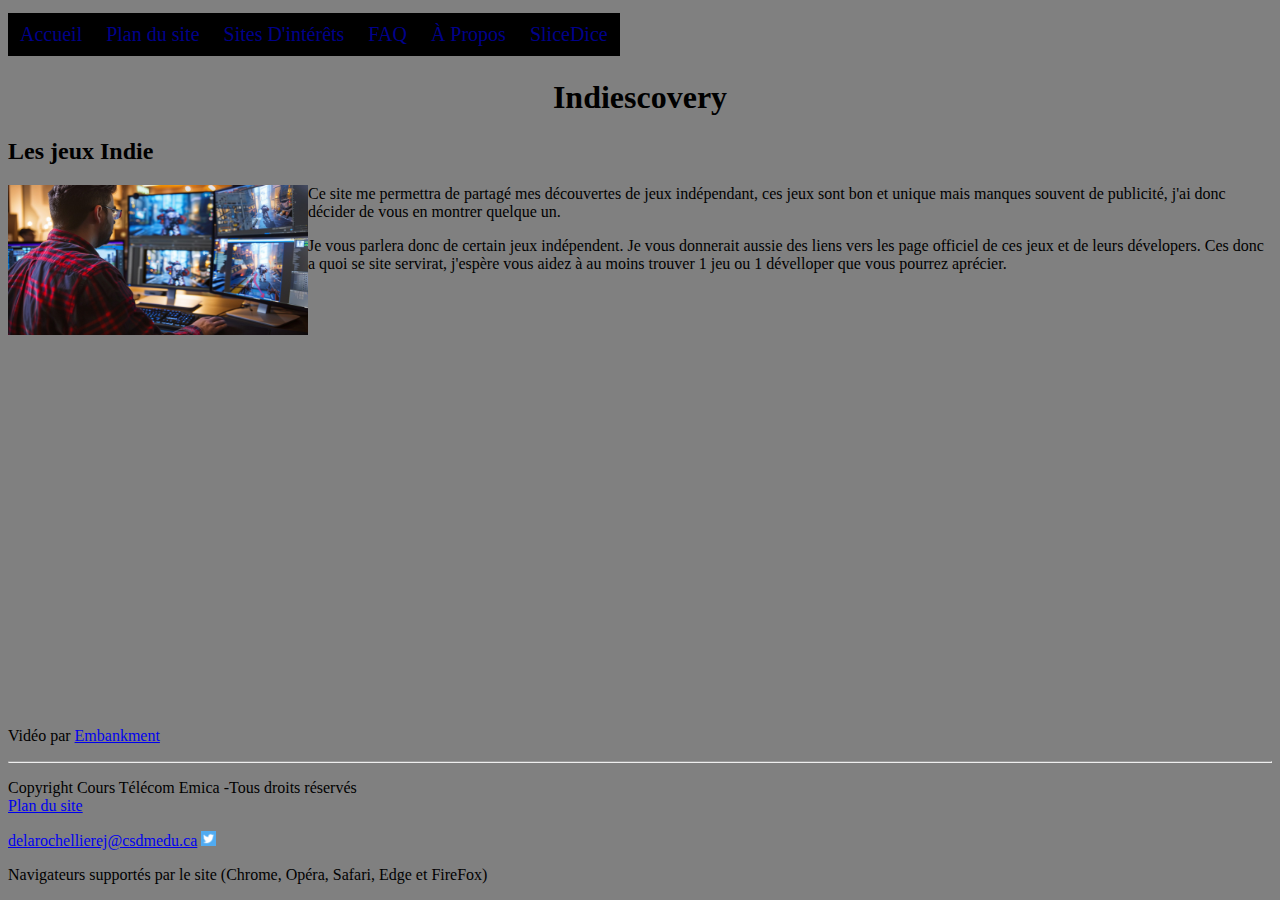
<file: index.html>
<!DOCTYPE html>

<html>
	<head>
		<meta charset="utf-8"> 
		<link rel="stylesheet" href="Style.css"/> 
		<title>Indiescovery</title> 
		<link rel="icon" type="image/x-icon" href="favicon.ico">
<div class="topnav">
		<a href="index.html">Accueil</a>
        <a href="PlanHyperlien.html">Plan du site</a>
        <a href="SitesD'Intérêts.html">Sites D'intérêts</a>
        <a href="FAQ.html">FAQ</a>
        <a href="À Propos.html">À Propos</a>
		<a href="SliceDice.html">SliceDice</a>
      </div>
	</head>

	<body> 
	   <header> 
	   <pre>
	   
	   
	   </pre>
		<h1 style="text-align:center;">Indiescovery</h1> 
	   </header>	
		<h2> Les jeux Indie </h2>
			<p><img src="Index1.jpg" style="float:left;width:300px;height:150px;">
			Ce site me permettra de partagé mes découvertes de jeux indépendant,
			 ces jeux sont bon et unique mais manques souvent de publicité,
			 j'ai donc décider de vous en montrer quelque un.</p>
			 
			 <p> Je vous parlera donc de certain jeux indépendent. Je vous donnerait aussie des liens vers les page officiel de ces jeux et 
			 de leurs dévelopers. Ces donc a quoi se site servirat, j'espère vous aidez à au moins trouver 1 jeu ou 1 dévelloper que vous pourrez aprécier.
			 </p>
<pre>






</pre>
<iframe width="420" height="315" src="https://www.youtube.com/embed/Gel59Iy3YhQ" frameborder="0" allowfullscreen></iframe>
<p>Vidéo par <a href="https://www.youtube.com/@embankment713" target="_blank"> Embankment </a></p>
<footer> 
<hr>
	<p>Copyright Cours Télécom Emica -Tous droits réservés <br/>
	<a href="PlanHyperlien.html"> Plan du site </a> </p>
	<a href="mailto:delarochellierej@csdmedu.ca">delarochellierej@csdmedu.ca</a>
	<a href="https://x.com/" target="_blank" title="Twitter">
	<img src="twitter.ico" width="15" height="15">
	</a>
	<p> Navigateurs supportés par le site (Chrome, Opéra, Safari, Edge et FireFox)</p>
</footer>
</body>
</html>
</file>
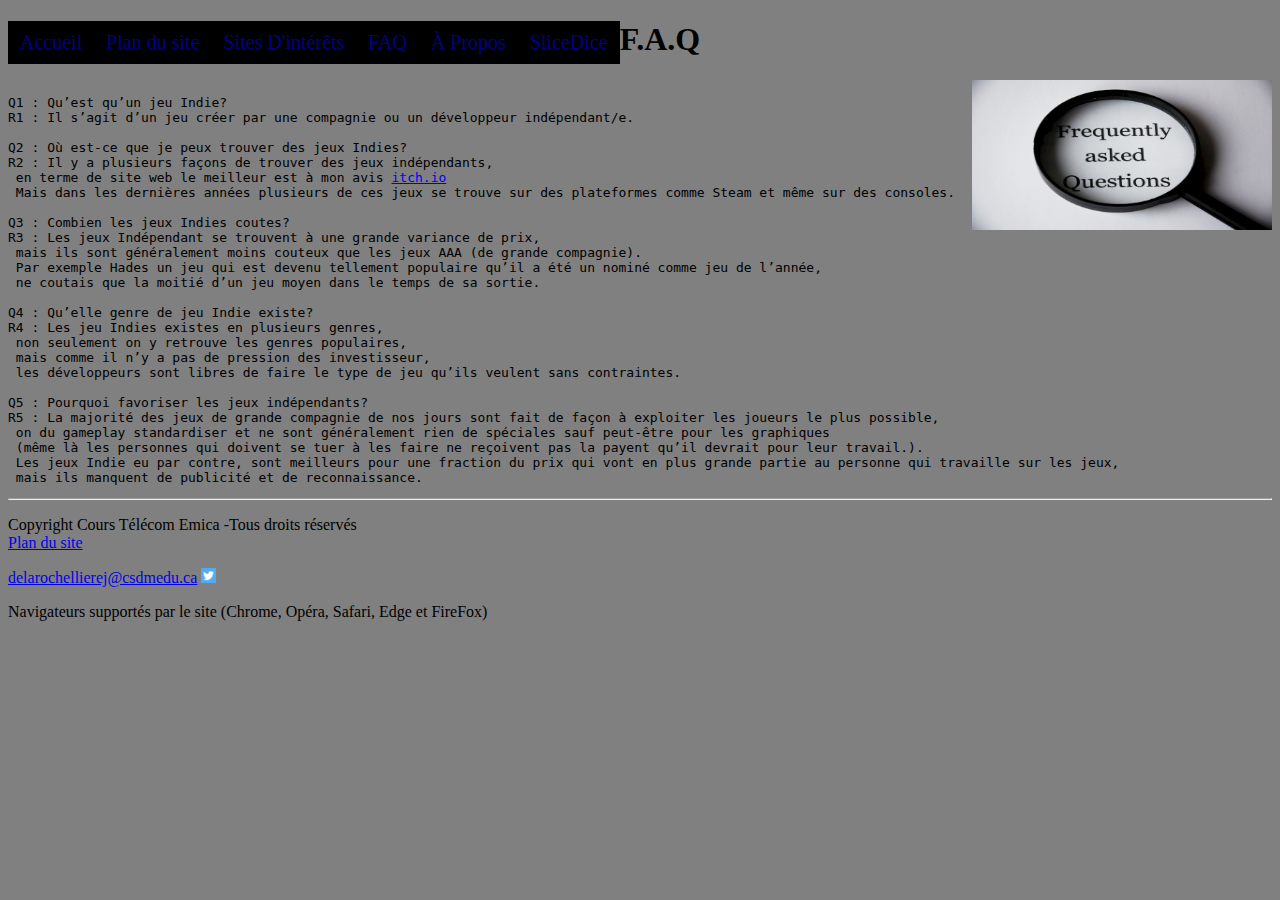
<file: FAQ.html>
<!DOCTYPE html>

<html>
	<head>
		<meta charset="utf-8"> <!--encodage de la page web-->
		<link rel="stylesheet" href="Style.css"/> 
		<title>F.A.Q.</title> 
		<link rel="icon" type="image/x-icon" href="favicon.ico">
		<div class="topnav">
		<a href="index.html">Accueil</a>
        <a href="PlanHyperlien.html">Plan du site</a>
        <a href="SitesD'Intérêts.html">Sites D'intérêts</a>
        <a href="FAQ.html">FAQ</a>
        <a href="À Propos.html">À Propos</a>
		<a href="SliceDice.html">SliceDice</a>
      </div>
	</head>
	<body> 
	<h1>F.A.Q</h1> 
	<pre><img src="FAQ.jpg" style="float:right;width:300px;height:150px;">
Q1 : Qu’est qu’un jeu Indie?
R1 : Il s’agit d’un jeu créer par une compagnie ou un développeur indépendant/e. 

Q2 : Où est-ce que je peux trouver des jeux Indies?
R2 : Il y a plusieurs façons de trouver des jeux indépendants,
 en terme de site web le meilleur est à mon avis <a href=https://itch.io/ target="_blank">itch.io</a>
 Mais dans les dernières années plusieurs de ces jeux se trouve sur des plateformes comme Steam et même sur des consoles.   

Q3 : Combien les jeux Indies coutes? 
R3 : Les jeux Indépendant se trouvent à une grande variance de prix,
 mais ils sont généralement moins couteux que les jeux AAA (de grande compagnie).
 Par exemple Hades un jeu qui est devenu tellement populaire qu’il a été un nominé comme jeu de l’année,
 ne coutais que la moitié d’un jeu moyen dans le temps de sa sortie.   

Q4 : Qu’elle genre de jeu Indie existe?
R4 : Les jeu Indies existes en plusieurs genres,
 non seulement on y retrouve les genres populaires,
 mais comme il n’y a pas de pression des investisseur,
 les développeurs sont libres de faire le type de jeu qu’ils veulent sans contraintes.

Q5 : Pourquoi favoriser les jeux indépendants?
R5 : La majorité des jeux de grande compagnie de nos jours sont fait de façon à exploiter les joueurs le plus possible,
 on du gameplay standardiser et ne sont généralement rien de spéciales sauf peut-être pour les graphiques
 (même là les personnes qui doivent se tuer à les faire ne reçoivent pas la payent qu’il devrait pour leur travail.).
 Les jeux Indie eu par contre, sont meilleurs pour une fraction du prix qui vont en plus grande partie au personne qui travaille sur les jeux,
 mais ils manquent de publicité et de reconnaissance. 
</pre>
<footer> 
<hr>
	<p>Copyright Cours Télécom Emica -Tous droits réservés <br/>
	<a href="PlanHyperlien.html"> Plan du site </a> </p>
	<a href="mailto:delarochellierej@csdmedu.ca">delarochellierej@csdmedu.ca</a>
	<a href="https://x.com/" target="_blank" title="Twitter">
	<img src="twitter.ico" width="15" height="15">
	</a>
	<p> Navigateurs supportés par le site (Chrome, Opéra, Safari, Edge et FireFox)</p>
</footer>
</body>
</html>
</file>
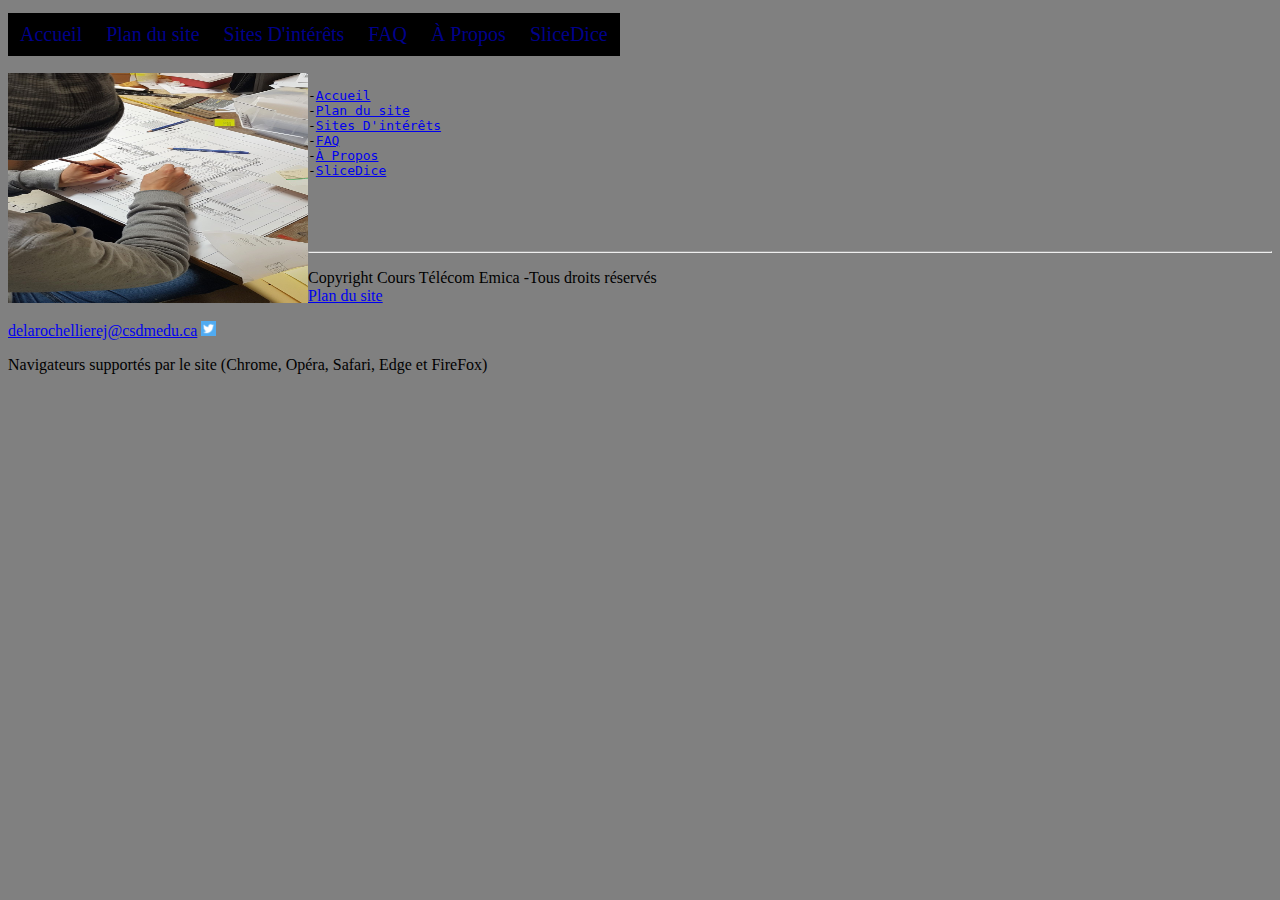
<file: PlanHyperlien.html>
<!DOCTYPE html>

<html>
	<head>
		<meta charset="utf-8"> <!--encodage de la page web-->
		<link rel="stylesheet" href="Style.css"/> 
		<title>Plan du site</title> 
		<link rel="icon" type="image/x-icon" href="favicon.ico">
		<div class="topnav">
		<a href="index.html">Accueil</a>
        <a href="PlanHyperlien.html">Plan du site</a>
        <a href="SitesD'Intérêts.html">Sites D'intérêts</a>
        <a href="FAQ.html">FAQ</a>
        <a href="À Propos.html">À Propos</a>
		<a href="SliceDice.html">SliceDice</a>
      </div>
	</head>
	<body> 
<pre>




<img src="Plan.jpg" style="float:left;width:300px;height:230px;">
-<a href="Index.html">Accueil</a>
-<a href="PlanHyperlien.html">Plan du site</a>
-<a href="SitesD'Intérêts.html">Sites D'intérêts</a>
-<a href="FAQ.html">FAQ</a>
-<a href="À Propos.html">À Propos</a>
-<a href="SliceDice.html">SliceDice</a>




</pre>
<footer> 
<hr>
	<p>Copyright Cours Télécom Emica -Tous droits réservés <br/>
	<a href="PlanHyperlien.html"> Plan du site </a> </p>
	<a href="mailto:delarochellierej@csdmedu.ca">delarochellierej@csdmedu.ca</a>
	<a href="https://x.com/" target="_blank" title="Twitter">
	<img src="twitter.ico" width="15" height="15">
	</a>
	<p> Navigateurs supportés par le site (Chrome, Opéra, Safari, Edge et FireFox)</p>
</footer>
</body>
</html>
</file>
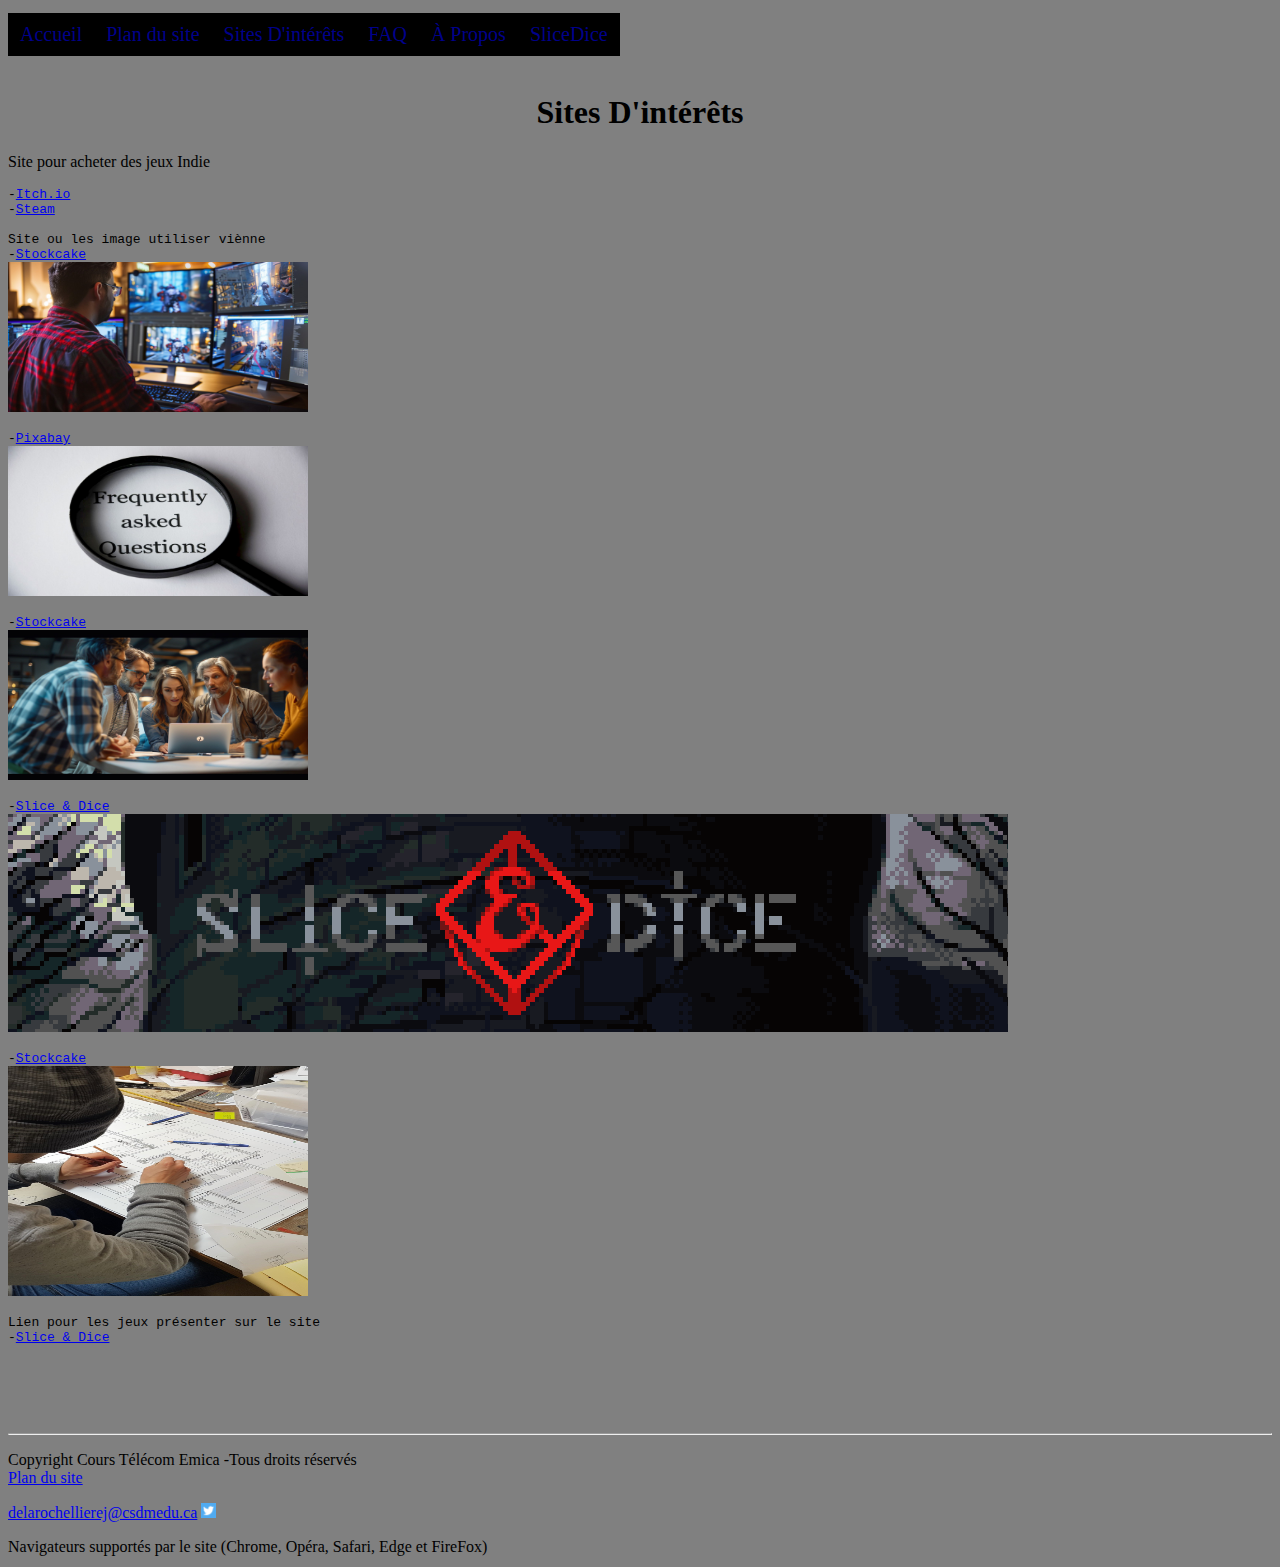
<file: SitesD'Intérêts.html>
<!DOCTYPE html>

<html>
	<head>
		<meta charset="utf-8"> <!--encodage de la page web-->
		<link rel="stylesheet" href="Style.css"/> 
		<title>Sites D'intérêts</title> 
		<link rel="icon" type="image/x-icon" href="favicon.ico">
		<div class="topnav">
		<a href="index.html">Accueil</a>
        <a href="PlanHyperlien.html">Plan du site</a>
        <a href="SitesD'Intérêts.html">Sites D'intérêts</a>
        <a href="FAQ.html">FAQ</a>
        <a href="À Propos.html">À Propos</a>
		<a href="SliceDice.html">SliceDice</a>
      </div>
	</head>
	<body> 
	<pre>
	
	
	
	</pre>
	<h1 style="text-align:center;">Sites D'intérêts</h1>
	<p>Site pour acheter des jeux Indie</p>
	<pre>
-<a href="https://itch.io/" target="_blank" title="Itchio">Itch.io</a>
-<a href="https://store.steampowered.com/" target="_blank" title="Steam">Steam</a>

Site ou les image utiliser viènne
-<a href="https://stockcake.com/i/video-game-development_664997_1076093" target="_blank" title="stockcake">Stockcake</a>
<img src="Index1.jpg" style="width:300px;height:150px;">

-<a href="https://pixabay.com/fr/images/search/faq/" target="_blank" title="Pixabay">Pixabay</a>
<img src="FAQ.jpg" style="width:300px;height:150px;">

-<a href="https://stockcake.com/i/team-collaboration-moment_520114_977542" target="_blank" title="Stockcake">Stockcake</a>
<img src="apropo.jpg" style="width:300px;height:150px;">

-<a href="https://tann.itch.io/slice-dice" target="_blank" title="Slice&Dice">Slice & Dice</a>
<img src="slicedice.png">

-<a href="https://stockcake.com/i/architectural-plan-review_442218_626771" target="_blank" title="Stockcake">Stockcake</a>
<img src="Plan.jpg" style="width:300px;height:230px;">

Lien pour les jeux présenter sur le site
-<a href="https://tann.itch.io/slice-dice" target="_blank" title="Itchio">Slice & Dice</a>





</pre>
<footer> 
<hr>
	<p>Copyright Cours Télécom Emica -Tous droits réservés <br/>
	<a href="PlanHyperlien.html"> Plan du site </a> </p>
	<a href="mailto:delarochellierej@csdmedu.ca">delarochellierej@csdmedu.ca</a>
	<a href="https://x.com/" target="_blank" title="Twitter">
	<img src="twitter.ico" width="15" height="15">
	</a>
	<p> Navigateurs supportés par le site (Chrome, Opéra, Safari, Edge et FireFox)</p>
</footer>
</body>
</html>
</file>
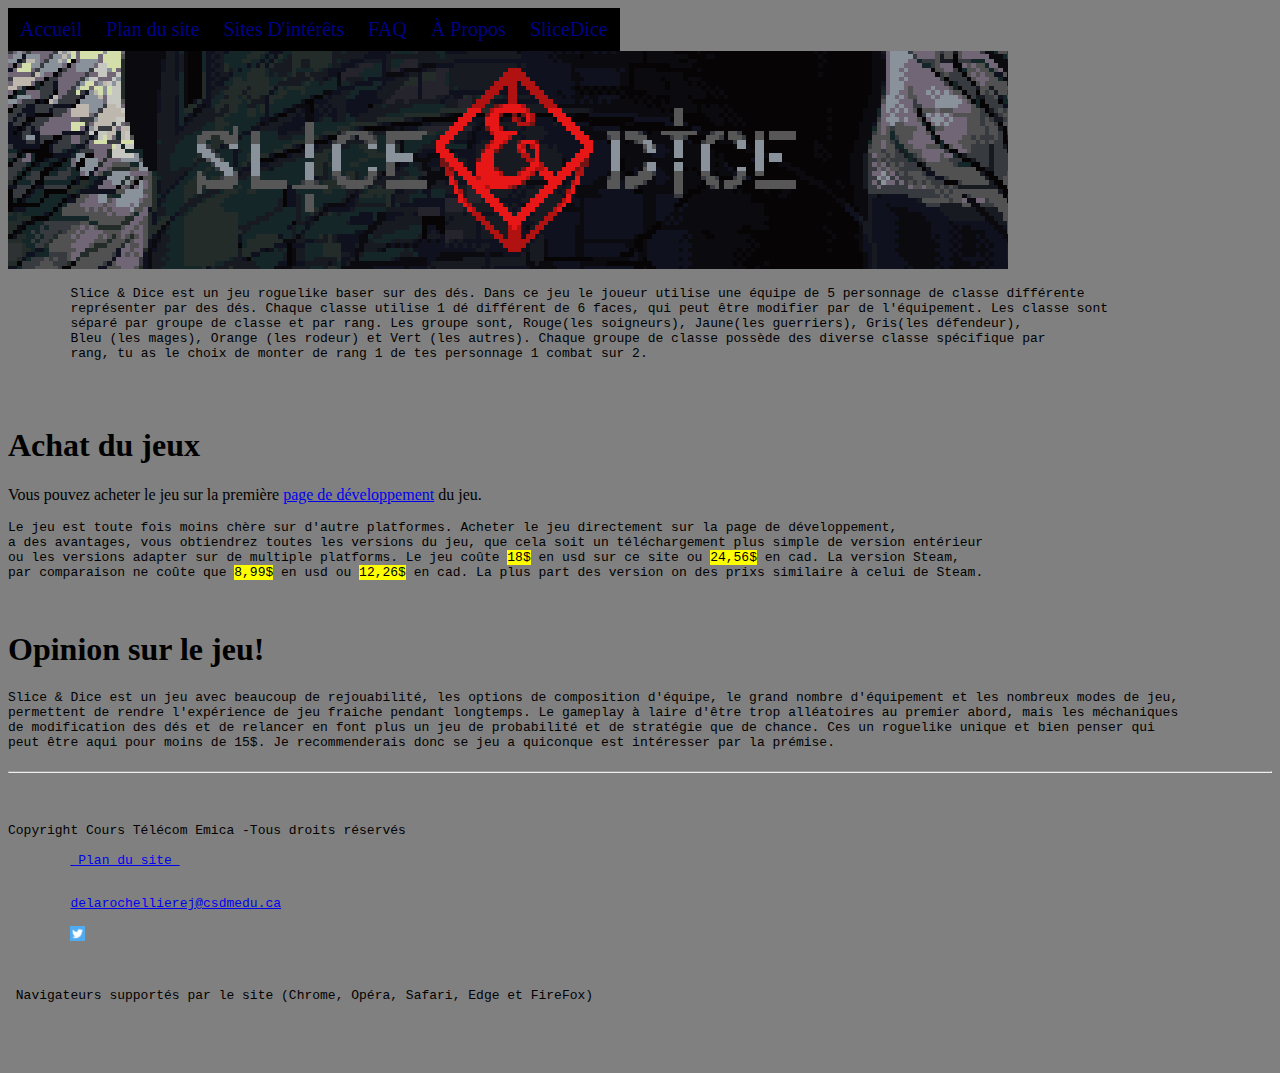
<file: SliceDice.html>
<!DOCTYPE html>

<html>
	<head>
		<meta charset="utf-8"> <!--encodage de la page web-->
		<link rel="stylesheet" href="Style.css"/> 
		<title>Slice & Dice</title> 
		<link rel="icon" type="image/x-icon" href="favicon.ico">
		<div class="topnav">
		<a href="index.html">Accueil</a>
        <a href="PlanHyperlien.html">Plan du site</a>
        <a href="SitesD'Intérêts.html">Sites D'intérêts</a>
        <a href="FAQ.html">FAQ</a>
        <a href="À Propos.html">À Propos</a>
		<a href="SliceDice.html">SliceDice</a>
      </div>
	</head>
	<body> 
	<img src="slicedice.png">
	<pre>
	Slice & Dice est un jeu roguelike baser sur des dés. Dans ce jeu le joueur utilise une équipe de 5 personnage de classe différente
	représenter par des dés. Chaque classe utilise 1 dé différent de 6 faces, qui peut être modifier par de l'équipement. Les classe sont
	séparé par groupe de classe et par rang. Les groupe sont, Rouge(les soigneurs), Jaune(les guerriers), Gris(les défendeur),
	Bleu (les mages), Orange (les rodeur) et Vert (les autres). Chaque groupe de classe possède des diverse classe spécifique par
	rang, tu as le choix de monter de rang 1 de tes personnage 1 combat sur 2.
	
	
	</pre>
	<h1>Achat du jeux</h1>
	<p>Vous pouvez acheter le jeu sur la première <a href="https://tann.itch.io/slice-dice" target="_blank">page de développement</a> du jeu.</p>
	<pre>Le jeu est toute fois moins chère sur d'autre platformes. Acheter le jeu directement sur la page de développement,
a des avantages, vous obtiendrez toutes les versions du jeu, que cela soit un téléchargement plus simple de version entérieur
ou les versions adapter sur de multiple platforms. Le jeu coûte <mark>18$</mark> en usd sur ce site ou <mark>24,56$</mark> en cad. La version Steam,
par comparaison ne coûte que <mark>8,99$</mark> en usd ou <mark>12,26$</mark> en cad. La plus part des version on des prixs similaire à celui de Steam.


</pre>
<h1> Opinion sur le jeu!</h1>
<pre>Slice & Dice est un jeu avec beaucoup de rejouabilité, les options de composition d'équipe, le grand nombre d'équipement et les nombreux modes de jeu,
permettent de rendre l'expérience de jeu fraiche pendant longtemps. Le gameplay à laire d'être trop alléatoires au premier abord, mais les méchaniques
de modification des dés et de relancer en font plus un jeu de probabilité et de stratégie que de chance. Ces un roguelike unique et bien penser qui
peut être aqui pour moins de 15$. Je recommenderais donc se jeu a quiconque est intéresser par la prémise.
<footer> 
<hr>
	<p>Copyright Cours Télécom Emica -Tous droits réservés <br/>
	<a href="PlanHyperlien.html"> Plan du site </a> </p>
	<a href="mailto:delarochellierej@csdmedu.ca">delarochellierej@csdmedu.ca</a>
	<a href="https://x.com/" target="_blank" title="Twitter">
	<img src="twitter.ico" width="15" height="15">
	</a>
	<p> Navigateurs supportés par le site (Chrome, Opéra, Safari, Edge et FireFox)</p>
</footer>
</body>
</html>
</file>
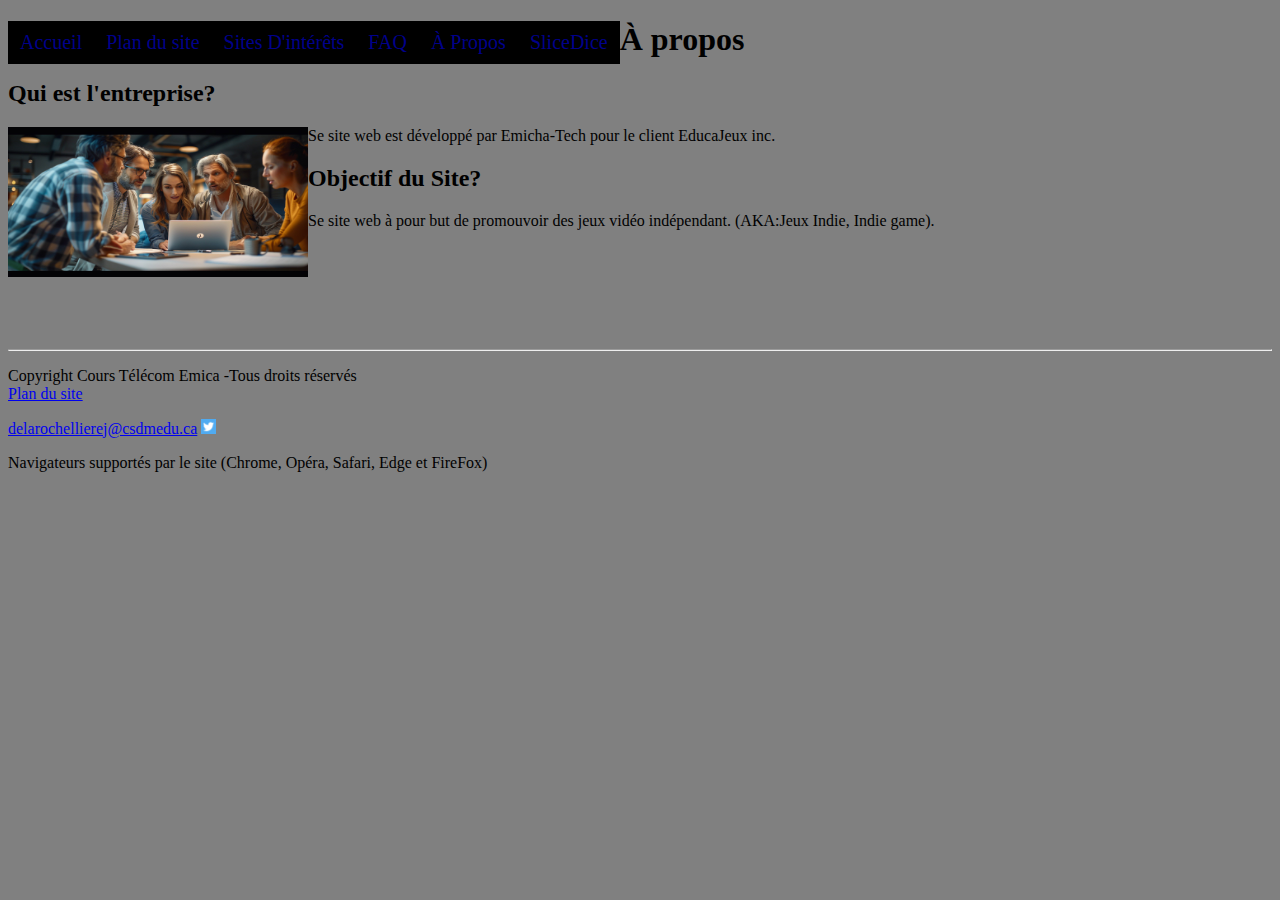
<file: À Propos.html>
<!DOCTYPE html>

<html>
	<head>
		<meta charset="utf-8"> <!--encodage de la page web-->
		<link rel="stylesheet" href="Style.css"/> 
		<title>À Propos</title> 
		<link rel="icon" type="image/x-icon" href="favicon.ico">
		<div class="topnav">
		<a href="index.html">Accueil</a>
        <a href="PlanHyperlien.html">Plan du site</a>
        <a href="SitesD'Intérêts.html">Sites D'intérêts</a>
        <a href="FAQ.html">FAQ</a>
        <a href="À Propos.html">À Propos</a>
		<a href="SliceDice.html">SliceDice</a>
      </div>
	</head>
	<body> 
	<h1> À propos</h1>
	<h2>Qui est l'entreprise?</h2>
	<p> <img src="apropo.jpg" style="float:left;width:300px;height:150px;">
	Se site web est développé par Emicha-Tech pour le client EducaJeux inc.
	</p>
	<h2> Objectif du Site?</h2>
	<p>Se site web à pour but de promouvoir des jeux vidéo indépendant. (AKA:Jeux Indie, Indie game).</p>
	<pre>
	
	
	
	
	
	</pre>
<footer> 
<hr>
	<p>Copyright Cours Télécom Emica -Tous droits réservés <br/>
	<a href="PlanHyperlien.html"> Plan du site </a> </p>
	<a href="mailto:delarochellierej@csdmedu.ca">delarochellierej@csdmedu.ca</a>
	<a href="https://x.com/" target="_blank" title="Twitter">
	<img src="twitter.ico" width="15" height="15">
	</a>
	<p> Navigateurs supportés par le site (Chrome, Opéra, Safari, Edge et FireFox)</p>
</footer>
</body>
</html>
</file>
<file: Style.css>
body {
    Background-color: gray;
}
.
. CSS
.topnav {
  background-color: #333;
  overflow: hidden;
}
.topnav a {
  float: left;
  color: darkblue;
  background-color: black;
  text-align: center;
  padding: 10px 12px;
  text-decoration: none;
  font-size: 20px;
}
.topnav a:hover {
  background-color: #ddd;
  color: blue;
}
</file>
